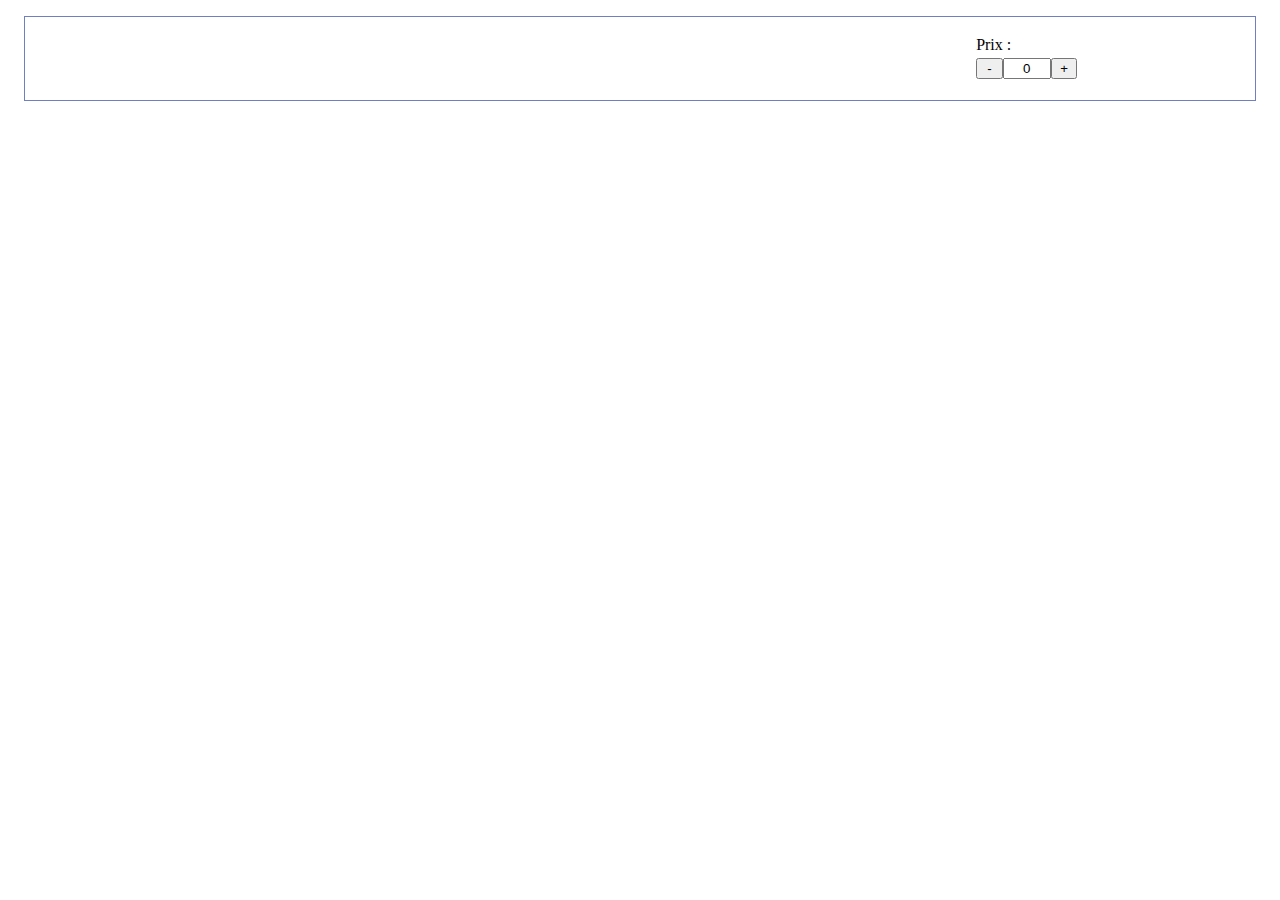
<file: librairie/layout-book.html>
<!doctype html>
<head>
</head>
<body>
  <link rel="stylesheet" type="text/css" href="layout-book.css"/>

  <article class="livre" style="display: flex; flex-direction: column; justify-content: space-evenly;">
    <div class="title"><slot name="title"></slot></div>
    <div style="display: flex; gap: 1rem; justify-content: space-evenly;">
      <div class="cover"><slot name="cover"></slot></div>
      <div style="display: flex; flex-direction: column; justify-content: space-evenly;">
        <table class="info">
          <tr>
            <td>Prix&nbsp;:</td>
            <td><slot name="price"></slot></td>
          </tr>
          <tr>
            <td colspan=2>
              <div style="display: flex;">
                <button style="flex: 0 0 2em" name="del-basket">-</button>
                <input  style="flex: 0 0 3em; width: 3em; text-align: center;" name="quantity" readonly type=text value=0 />
                <button style="flex: 0 0 2em" name="add-basket">+</button>
              </div>
            </td>
          </tr>
          <tr>
            <td class="total-price" colspan=2 style="display: none"></td>
          </tr>
        </table>
      </div>
    </div>
    <div class="data"><slot name="data"></slot></div>
    <script>
      (() => {
        const articleElement = currentScript.parentElement;
        const addBasket = articleElement.querySelector('button[name=add-basket]')
        const delBasket = articleElement.querySelector('button[name=del-basket]')
        const quantity = articleElement.querySelector('input[name=quantity]')
        const totalPrice = articleElement.querySelector('.total-price')
        const dataSlot = articleElement.querySelector('slot[name=data]')

        dataSlot.addEventListener('slotchange', (e) => readData())
        let data;
        data = readData()

        addBasket.addEventListener('click', e => {
          quantity.value++
          dispatch()
        })

        delBasket.addEventListener('click', e => {
          quantity.value = Math.max(0, quantity.value - 1)
          dispatch()
        })

        function readData() {
          data = {
            ...dataSlot.assignedNodes()[0]?.dataset,
            quantity: quantity.value
          }
          for(let k of ['price', 'weight', 'quantity']) {
            data[k] = parseInt(data[k])
          }
          return data;
        }

        function dispatch() {
          let data = readData()
          totalPrice.textContent = (data.price * parseInt(quantity.value)) + '€'
          articleElement.dispatchEvent(new CustomEvent('basket', {
            bubbles: true,
            composed: true,
            detail: data
          }));
        }
      })()
    </script>
  </article>

</body>
</file>
<file: librairie/layout-book.css>
:host {
  display: flex;
  align-items: stretch;
  min-height: 0;
}

.livre {
  display: flow-root;
  margin: 1rem;
  padding: 1rem;
  border: thin solid #707fc0;
  width: calc(var(--site-width) / 2 - 6rem);
  height: calc(var(--site-width) / 2 - 6rem);;
}

.cover {
  width: 50%;
}

.cover ::slotted(img) {
  width: 100%;
}

.title {
  text-align: center;
}
.title > ::slotted(*) {
  margin: 0;
}
</file>
